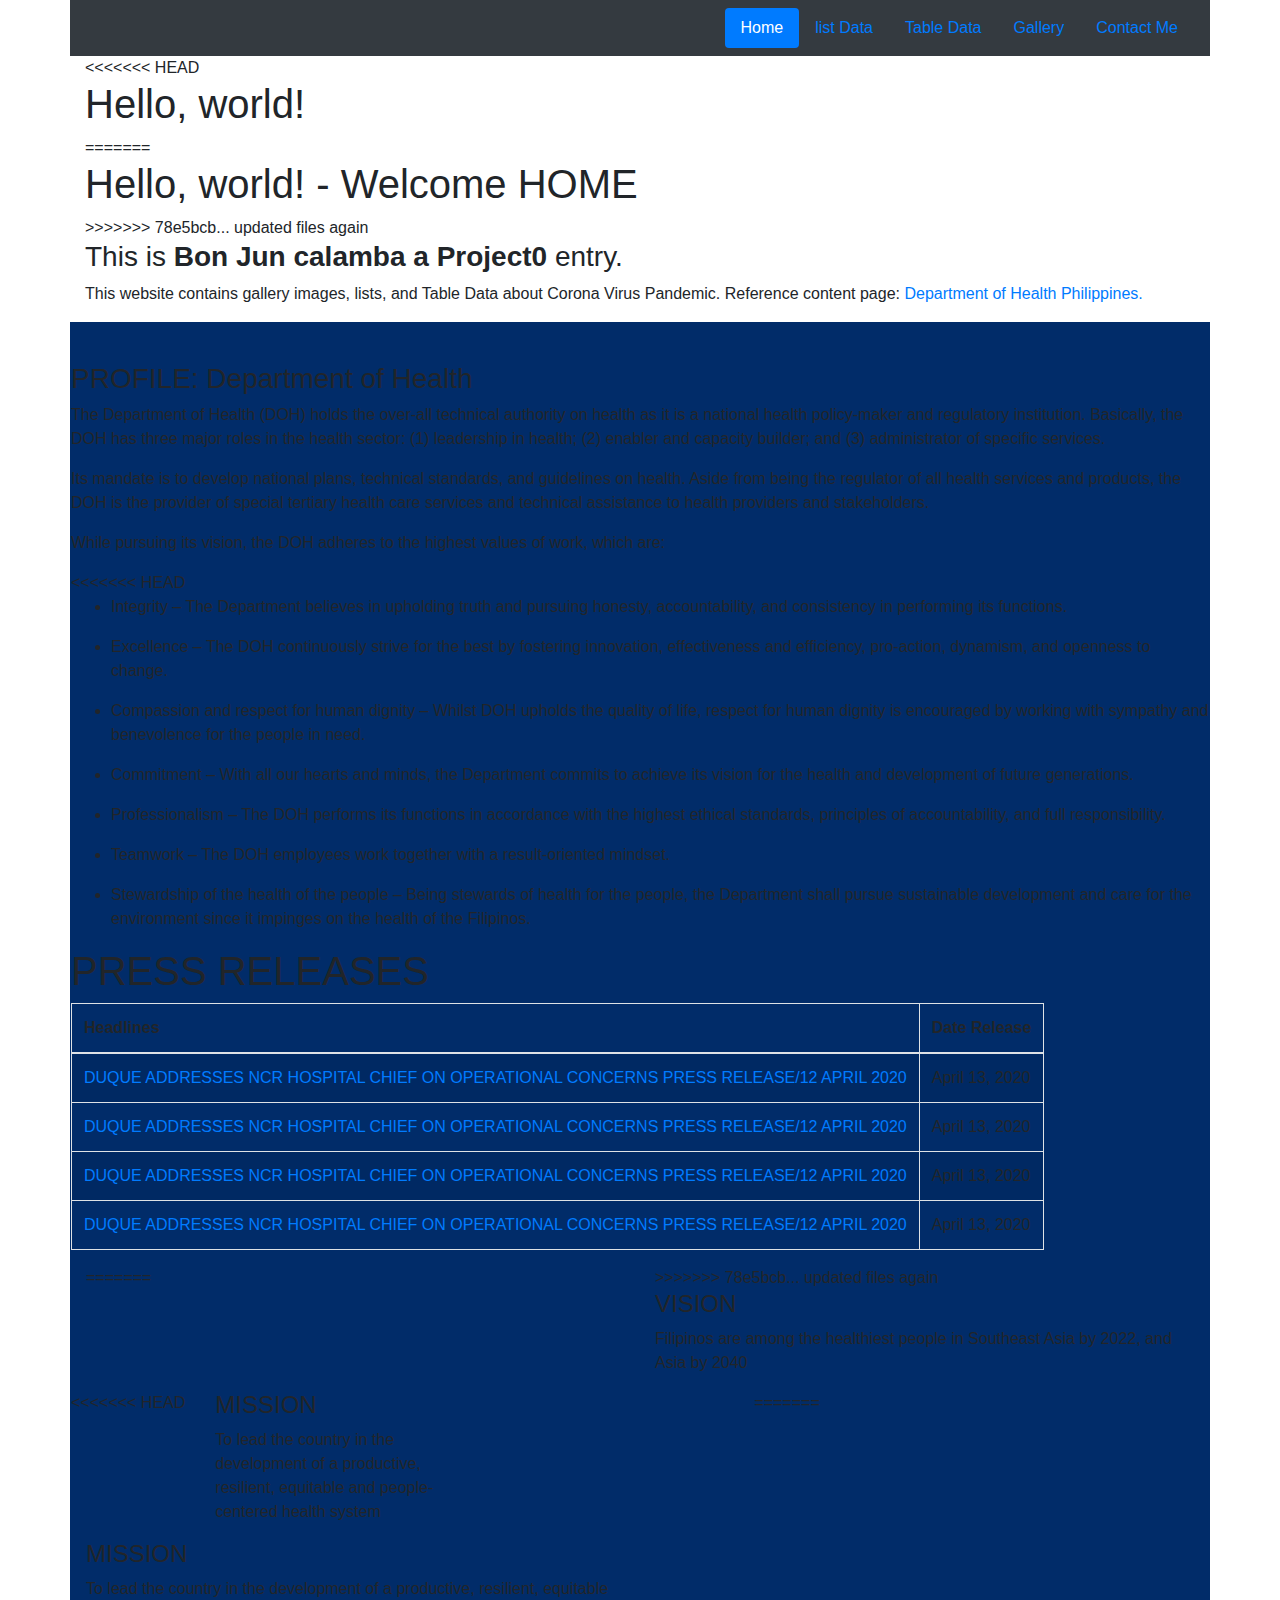
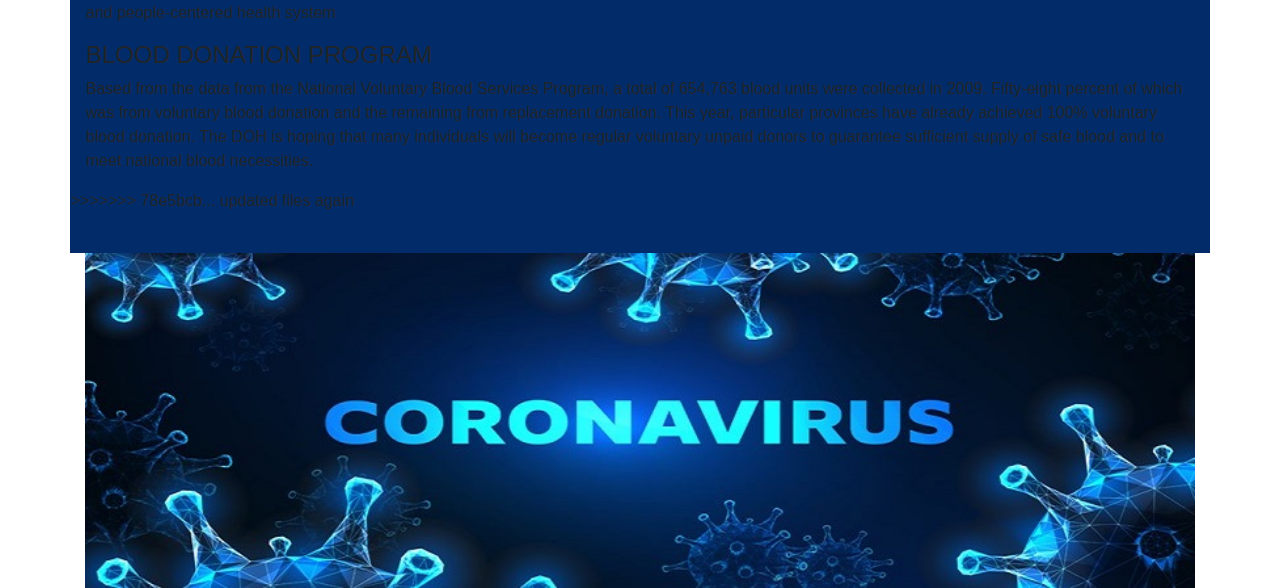
<file: index.html>
<!DOCTYPE html>
<html>
    <head>
    	<meta charset="utf-8">
    	<meta name="viewport" content="width=device-width, initial-scale=1, shrink-to-fit=no">
        <title>My Web Page</title>
        <link rel="stylesheet" type="text/css" href="./css/style.css">
        <!-- You must use Bootstrap 4 on your website, taking advantage of at least one Bootstrap component -->
        <link rel="stylesheet" href="https://stackpath.bootstrapcdn.com/bootstrap/4.3.1/css/bootstrap.min.css" integrity="sha384-ggOyR0iXCbMQv3Xipma34MD+dH/1fQ784/j6cY/iJTQUOhcWr7x9JvoRxT2MZw1T" crossorigin="anonymous">
        <script src="https://code.jquery.com/jquery-3.3.1.slim.min.js" integrity="sha384-q8i/X+965DzO0rT7abK41JStQIAqVgRVzpbzo5smXKp4YfRvH+8abtTE1Pi6jizo" crossorigin="anonymous"></script>
		<script src="https://cdnjs.cloudflare.com/ajax/libs/popper.js/1.14.7/umd/popper.min.js" integrity="sha384-UO2eT0CpHqdSJQ6hJty5KVphtPhzWj9WO1clHTMGa3JDZwrnQq4sF86dIHNDz0W1" crossorigin="anonymous"></script>
		<script src="https://stackpath.bootstrapcdn.com/bootstrap/4.3.1/js/bootstrap.min.js" integrity="sha384-JjSmVgyd0p3pXB1rRibZUAYoIIy6OrQ6VrjIEaFf/nJGzIxFDsf4x0xIM+B07jRM" crossorigin="anonymous"></script>
    </head>
    <body>
    	<header>
    		<!-- Your website must contain at least four different. HTML pages, and it should be possible to get from any page on your website to any other page by following one or more hyper links. -->
    		<nav class="nav navbar container justify-content-end nav-pills navbar-dark bg-dark">
    			<li class="nav-item"><a class="nav-link active" href="index.html">Home</a></li>
    			<li class="nav-item"><a class="nav-link" href="./container/listsdata.html">list Data</a></li>
    			<li class="nav-item"><a class="nav-link" href="./container/tabledata.html">Table Data</a></li>
    			<li class="nav-item"><a class="nav-link" href="./container/gallery.html">Gallery</a></li>
    			<li class="nav-item"><a class="nav-link" href="./container/contactus.html">Contact Me</a></li>
    		</nav>    	
    	</header>
    	<section id="banner" class="container">
    		<div>
<<<<<<< HEAD
    			<h1>Hello, world!</h1>
=======
    			<h1>Hello, world! - Welcome HOME</h1>
>>>>>>> 78e5bcb... updated files again
    			<h3>This is <b>Bon Jun calamba a Project0</b> entry.</h3>
    			<p>This website contains gallery images, lists, and Table Data about Corona Virus Pandemic. Reference content page: <a href="http://www.doh.gov.ph/">Department of Health Philippines.</a></p>    			
    		</div>
    	</section>
    	<section id="home-content" class="container">
    		<div class="row">
	    		<div id="col-lg-6" >
		    		<div id="home-profile" >
		    			<h3>PROFILE: Department of Health</h3>
		    			<p>The Department of Health (DOH) holds the over-all technical authority on health as it is a national health policy-maker and regulatory institution. Basically, the DOH has three major roles in the health sector: (1) leadership in health; (2) enabler and capacity builder; and (3) administrator of specific services.</p> 
		    			<p>Its mandate is to develop national plans, technical standards, and guidelines on health. Aside from being the regulator of all health services and products, the DOH is the provider of special tertiary health care services and technical assistance to health providers and stakeholders. </p>
		    			<p>While pursuing its vision, the DOH adheres to the highest values of work, which are:</p>    			
		    		</div>
<<<<<<< HEAD
	    		</div>
                <div id="col-lg-6" >
                    <div id="home-lists" >
                        <ul>
                            <li><p>Integrity – The Department believes in upholding truth and pursuing honesty, accountability, and consistency in performing its functions.</p></li>
                            <li><p>Excellence – The DOH continuously strive for the best by fostering innovation, effectiveness and efficiency, pro-action, dynamism, and openness to change.</p></li>
                            <li><p>Compassion and respect for human dignity – Whilst DOH upholds the quality of life, respect for human dignity is encouraged by working with sympathy and benevolence for the people in need.</p></li>
                            <li><p>Commitment – With all our hearts and minds, the Department commits to achieve its vision for the health and development of future generations.</p></li>
                            <li><p>Professionalism – The DOH performs its functions in accordance with the highest ethical standards, principles of accountability, and full responsibility.</p></li>
                            <li><p>Teamwork – The DOH employees work together with a result-oriented mindset.</p></li>
                            <li><p>Stewardship of the health of the people – Being stewards of health for the people, the Department shall pursue sustainable development and care for the environment since it impinges on the health of the Filipinos.</p></li>
                        </ul>
                    </div>
                </div>
                <div id="col-lg-6" >
                    <div id="home-table" >
                        <h1>PRESS RELEASES</h1>
                        <table class="table table-bordered table-striped">
                            <thead>
                                <tr>
                                    <th>Headlines</th>
                                    <th>Date Release</th>
                                </tr>
                            </thead>
                            <tbody>
                                <tr>
                                    <td><a href="https://www.doh.gov.ph/doh-press-release/DUQUE-ADDRESSES-NCR-HOSPITAL-CHIEF-ON-OPERATIONAL-CONCERNS">DUQUE ADDRESSES NCR HOSPITAL CHIEF ON OPERATIONAL CONCERNS PRESS RELEASE/12 APRIL 2020</a></td>
                                    <td>April 13, 2020</td>
                                </tr>
                                <tr>
                                    <td><a href="https://www.doh.gov.ph/doh-press-release/DUQUE-ADDRESSES-NCR-HOSPITAL-CHIEF-ON-OPERATIONAL-CONCERNS">DUQUE ADDRESSES NCR HOSPITAL CHIEF ON OPERATIONAL CONCERNS PRESS RELEASE/12 APRIL 2020</a></td>
                                    <td>April 13, 2020</td>
                                </tr>
                                <tr>
                                    <td><a href="https://www.doh.gov.ph/doh-press-release/DUQUE-ADDRESSES-NCR-HOSPITAL-CHIEF-ON-OPERATIONAL-CONCERNS">DUQUE ADDRESSES NCR HOSPITAL CHIEF ON OPERATIONAL CONCERNS PRESS RELEASE/12 APRIL 2020</a></td>
                                    <td>April 13, 2020</td>
                                </tr>
                                <tr>
                                    <td><a href="https://www.doh.gov.ph/doh-press-release/DUQUE-ADDRESSES-NCR-HOSPITAL-CHIEF-ON-OPERATIONAL-CONCERNS">DUQUE ADDRESSES NCR HOSPITAL CHIEF ON OPERATIONAL CONCERNS PRESS RELEASE/12 APRIL 2020</a></td>
                                    <td>April 13, 2020</td>
                                </tr>
                            </tbody>
                        </table>
                    </div>
                </div>
	    		<div class="col-lg-6">
=======
	    		</div>                
	    		<div class="col-lg-6 col-md-4 col-sm-6 col-xs-6">
>>>>>>> 78e5bcb... updated files again
		    		<div class="homevision">
		    			<h4>VISION</h4>
		    			<p>Filipinos are among the healthiest people in Southeast Asia by 2022, and Asia by 2040</p>    			
		    		</div>
	    		</div>
<<<<<<< HEAD
	    		<div class="col-lg-6">
		    		<div class="homemission">
		    			<h4 class=" col-lg-6">MISSION</h4>
		    			<p class=" col-lg-6">To lead the country in the development of a productive, resilient, equitable and people-centered health system</p>
		    		</div>
	    		</div>
=======
	    		<div class="col-lg-6 col-md-4 col-sm-6 col-xs-6">
		    		<div class="homemission">
		    			<h4>MISSION</h4>
		    			<p>To lead the country in the development of a productive, resilient, equitable and people-centered health system</p>
		    		</div>
	    		</div>
                <div class="col-lg-12 col-md-4 col-sm-12 col-xs-12">
                    <div class="blooddonor">
                        <h4>BLOOD DONATION PROGRAM</h4>
                        <p>Based from the data from the National Voluntary Blood Services Program, a total of 654,763 blood units were collected in 2009. Fifty-eight percent of which was from voluntary blood donation and the remaining from replacement donation. This year, particular provinces have already achieved 100% voluntary blood donation. The DOH is hoping that many individuals will become regular voluntary unpaid donors to guarantee sufficient supply of safe blood and to meet national blood necessities.</p>
                    </div>
                </div>
>>>>>>> 78e5bcb... updated files again
    		</div>    		
    	</section>
    	<footer class="container">
    		<div>
    			<img src="./img/homebanner.jpg" width="100%">
    		</div>
    	</footer>
    </body>
</html>
</file>
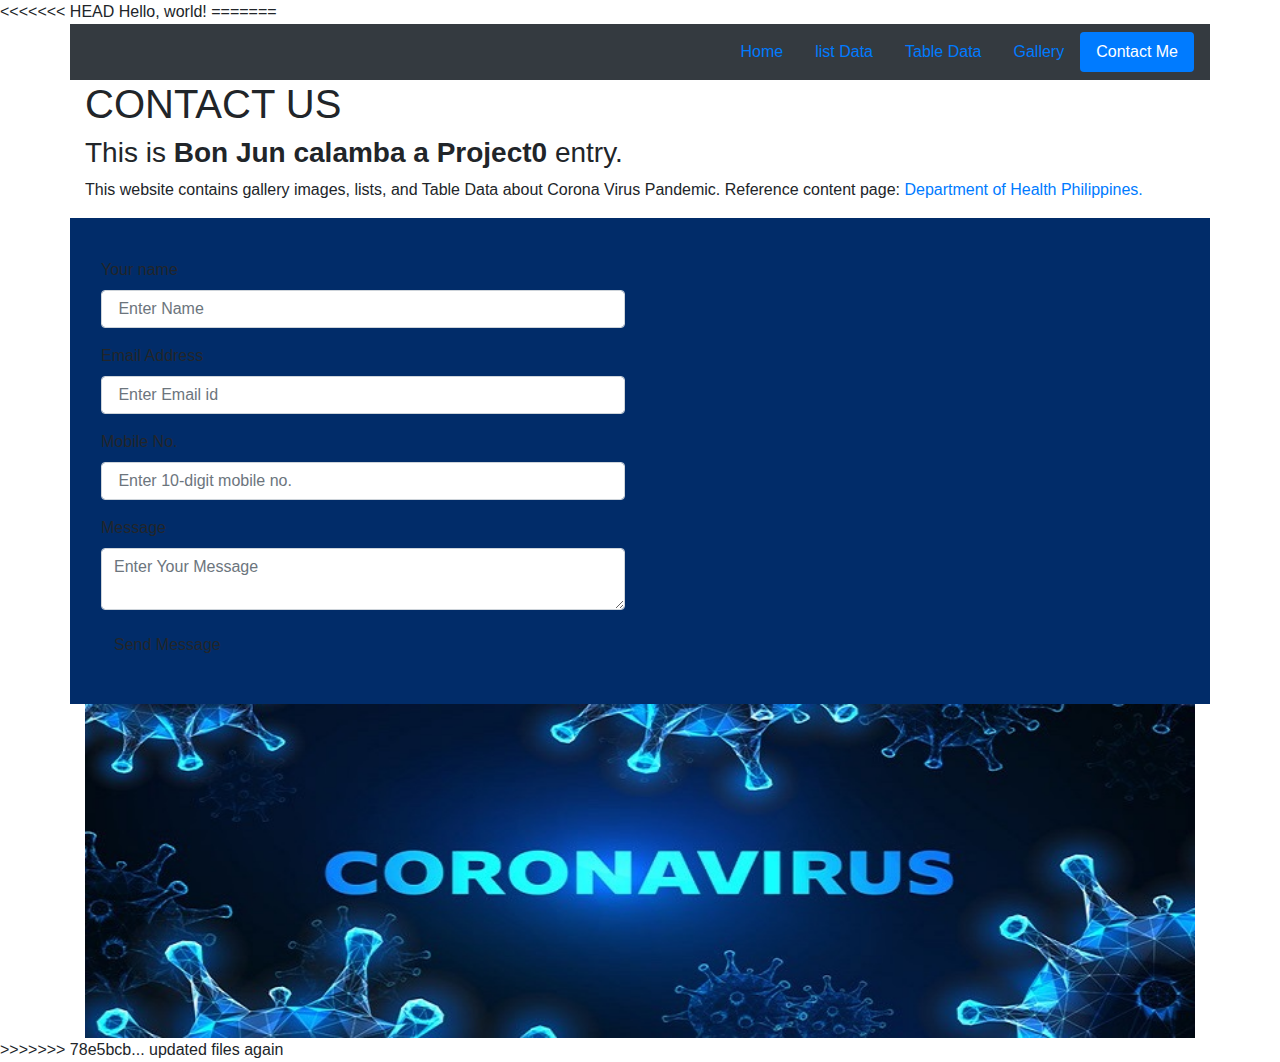
<file: container/contactus.html>
<!DOCTYPE html>
<html>
    <head>
<<<<<<< HEAD
        <title>My Webpage</title>
    </head>
    <body>
        Hello, world!
=======
    	<meta charset="utf-8">
    	<meta name="viewport" content="width=device-width, initial-scale=1, shrink-to-fit=no">
        <title>My Web Page</title>
        <link rel="stylesheet" type="text/css" href="../css/style.css">
        <!-- You must use Bootstrap 4 on your website, taking advantage of at least one Bootstrap component -->
        <link rel="stylesheet" href="https://stackpath.bootstrapcdn.com/bootstrap/4.3.1/css/bootstrap.min.css" integrity="sha384-ggOyR0iXCbMQv3Xipma34MD+dH/1fQ784/j6cY/iJTQUOhcWr7x9JvoRxT2MZw1T" crossorigin="anonymous">
        <script src="https://code.jquery.com/jquery-3.3.1.slim.min.js" integrity="sha384-q8i/X+965DzO0rT7abK41JStQIAqVgRVzpbzo5smXKp4YfRvH+8abtTE1Pi6jizo" crossorigin="anonymous"></script>
		<script src="https://cdnjs.cloudflare.com/ajax/libs/popper.js/1.14.7/umd/popper.min.js" integrity="sha384-UO2eT0CpHqdSJQ6hJty5KVphtPhzWj9WO1clHTMGa3JDZwrnQq4sF86dIHNDz0W1" crossorigin="anonymous"></script>
		<script src="https://stackpath.bootstrapcdn.com/bootstrap/4.3.1/js/bootstrap.min.js" integrity="sha384-JjSmVgyd0p3pXB1rRibZUAYoIIy6OrQ6VrjIEaFf/nJGzIxFDsf4x0xIM+B07jRM" crossorigin="anonymous"></script>
    </head>
    <body>
    	<header>
    		<!-- Your website must contain at least four different. HTML pages, and it should be possible to get from any page on your website to any other page by following one or more hyper links. -->
    		<nav class="nav navbar container justify-content-end nav-pills navbar-dark bg-dark">
    			<li class="nav-item"><a class="nav-link" href="../index.html">Home</a></li>
    			<li class="nav-item"><a class="nav-link" href="listsdata.html">list Data</a></li>
    			<li class="nav-item"><a class="nav-link" href="tabledata.html">Table Data</a></li>
    			<li class="nav-item"><a class="nav-link" href="gallery.html">Gallery</a></li>
    			<li class="nav-item"><a class="nav-link active" href="contactus.html">Contact Me</a></li>
    		</nav>    	
    	</header>
    	<section id="banner" class="container">
    		<div>
    			<h1>CONTACT US</h1>
    			<h3>This is <b>Bon Jun calamba a Project0</b> entry.</h3>
    			<p>This website contains gallery images, lists, and Table Data about Corona Virus Pandemic. Reference content page: <a href="http://www.doh.gov.ph/">Department of Health Philippines.</a></p>    			
    		</div>
    	</section>
    	<section id="home-content" class="container">
    		<div id="col-lg-6" >
                    <div id="home-contact" >
                        <form action="/action_page.php">
							<div class="col-md-6 form-line">
					  			<div class="form-group">
					  				<label for="exampleInputUsername">Your name</label>
							    	<input type="text" class="form-control" id="" placeholder=" Enter Name">
						  		</div>
						  		<div class="form-group">
							    	<label for="exampleInputEmail">Email Address</label>
							    	<input type="email" class="form-control" id="exampleInputEmail" placeholder=" Enter Email id">
							  	</div>	
							  	<div class="form-group">
							    	<label for="telephone">Mobile No.</label>
							    	<input type="tel" class="form-control" id="telephone" placeholder=" Enter 10-digit mobile no.">
					  			</div>
					  		</div>
					  		<div class="col-md-6">
					  			<div class="form-group">
					  				<label for ="description"> Message</label>
					  			 	<textarea  class="form-control" id="description" placeholder="Enter Your Message"></textarea>
					  			</div>
					  			<div>

					  				<button type="button" class="btn btn-default submit"><i class="fa fa-paper-plane" aria-hidden="true"></i>  Send Message</button>
					  			</div>
					  			
							</div>
					</form>
                </div>
            </div>
    	</section>
    	<footer class="container">
    		<div>
    			<img src="../img/homebanner.jpg" width="100%">
    		</div>
    	</footer>
>>>>>>> 78e5bcb... updated files again
    </body>
</html>
</file>
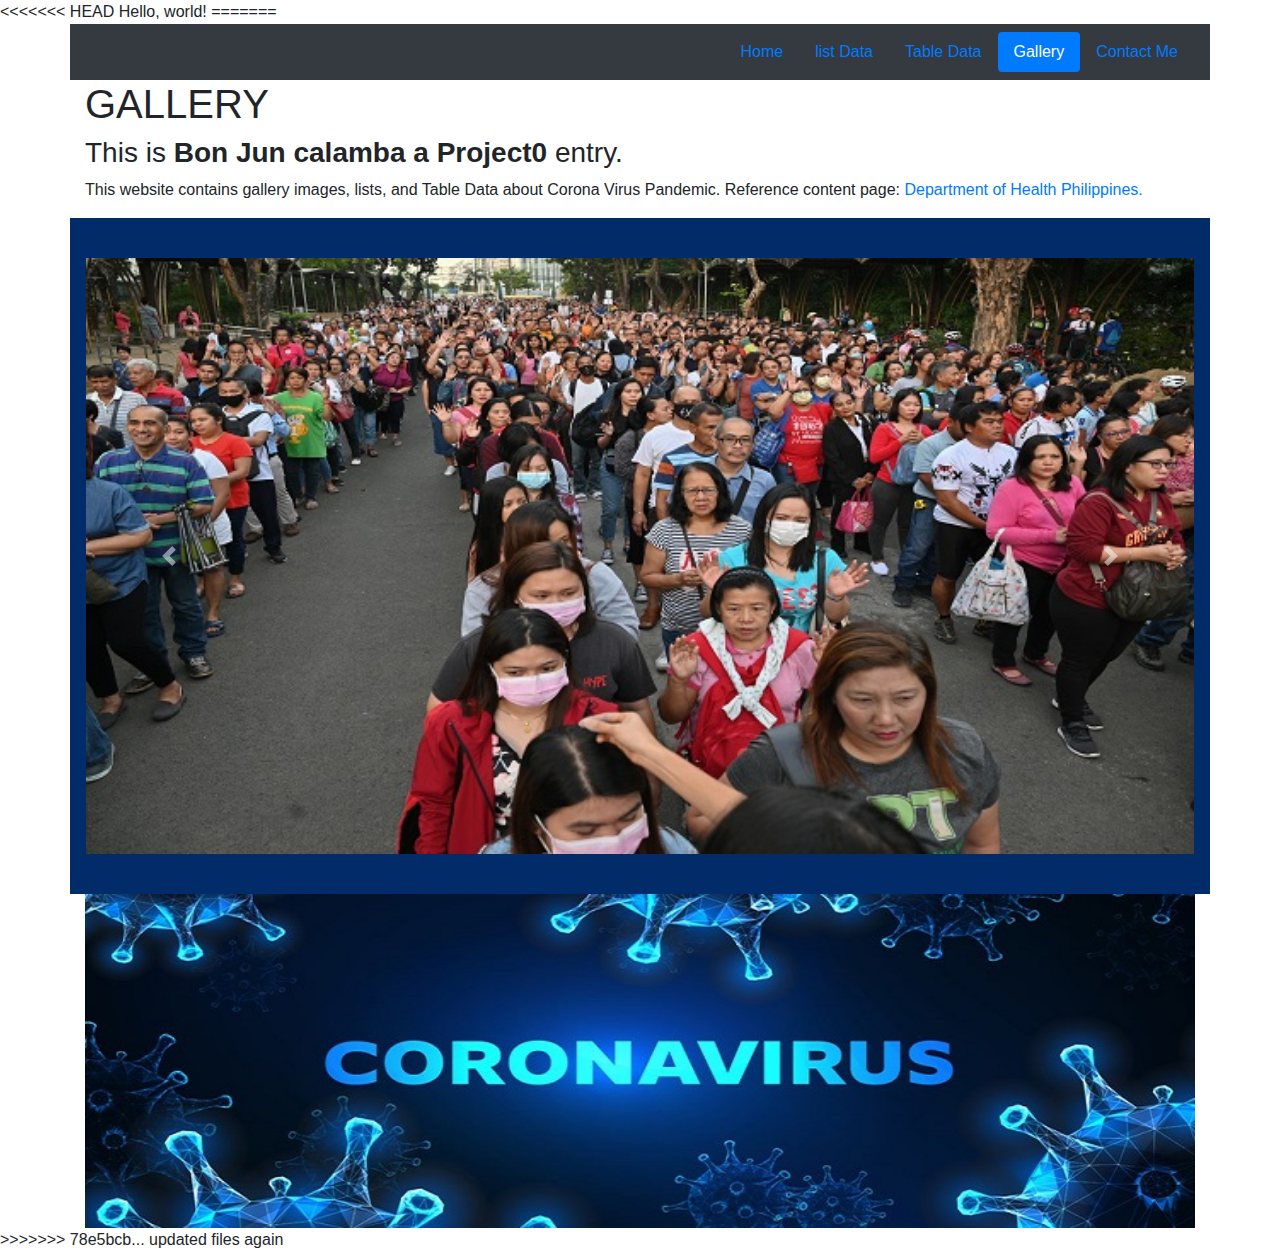
<file: container/gallery.html>
<!DOCTYPE html>
<html>
    <head>
<<<<<<< HEAD
        <title>My Webpage</title>
    </head>
    <body>
        Hello, world!
=======
    	<meta charset="utf-8">
    	<meta name="viewport" content="width=device-width, initial-scale=1, shrink-to-fit=no">
        <title>My Web Page</title>
        <link rel="stylesheet" type="text/css" href="../css/style.css">
        <!-- You must use Bootstrap 4 on your website, taking advantage of at least one Bootstrap component -->
        <link rel="stylesheet" href="https://stackpath.bootstrapcdn.com/bootstrap/4.3.1/css/bootstrap.min.css" integrity="sha384-ggOyR0iXCbMQv3Xipma34MD+dH/1fQ784/j6cY/iJTQUOhcWr7x9JvoRxT2MZw1T" crossorigin="anonymous">
        <script src="https://code.jquery.com/jquery-3.3.1.slim.min.js" integrity="sha384-q8i/X+965DzO0rT7abK41JStQIAqVgRVzpbzo5smXKp4YfRvH+8abtTE1Pi6jizo" crossorigin="anonymous"></script>
		<script src="https://cdnjs.cloudflare.com/ajax/libs/popper.js/1.14.7/umd/popper.min.js" integrity="sha384-UO2eT0CpHqdSJQ6hJty5KVphtPhzWj9WO1clHTMGa3JDZwrnQq4sF86dIHNDz0W1" crossorigin="anonymous"></script>
		<script src="https://stackpath.bootstrapcdn.com/bootstrap/4.3.1/js/bootstrap.min.js" integrity="sha384-JjSmVgyd0p3pXB1rRibZUAYoIIy6OrQ6VrjIEaFf/nJGzIxFDsf4x0xIM+B07jRM" crossorigin="anonymous"></script>
    </head>
    <body>
    	<header>
    		<!-- Your website must contain at least four different. HTML pages, and it should be possible to get from any page on your website to any other page by following one or more hyper links. -->
    		<nav class="nav navbar container justify-content-end nav-pills navbar-dark bg-dark">
    			<li class="nav-item"><a class="nav-link" href="../index.html">Home</a></li>
    			<li class="nav-item"><a class="nav-link " href="listsdata.html">list Data</a></li>
    			<li class="nav-item"><a class="nav-link" href="tabledata.html">Table Data</a></li>
    			<li class="nav-item"><a class="nav-link active" href="gallery.html">Gallery</a></li>
    			<li class="nav-item"><a class="nav-link" href="contactus.html">Contact Me</a></li>
    		</nav>    	
    	</header>
    	<section id="banner" class="container">
    		<div>
    			<h1>GALLERY</h1>
    			<h3>This is <b>Bon Jun calamba a Project0</b> entry.</h3>
    			<p>This website contains gallery images, lists, and Table Data about Corona Virus Pandemic. Reference content page: <a href="http://www.doh.gov.ph/">Department of Health Philippines.</a></p>    			
    		</div>
    	</section>
    	<section id="home-content" class="container">
    		<div id="carouselExampleControls" class="carousel slide" data-ride="carousel">
			  <div class="carousel-inner">
			    <div class="carousel-item active">
			      <img class="d-block w-100" src="../img/image.png">
			    </div>
			    <div class="carousel-item">
			      <img class="d-block w-100" src="../img/image5.png">
			    </div>
			    <div class="carousel-item">
			      <img class="d-block w-100" src="../img/image1.png">
			    </div>
			    <div class="carousel-item">
			      <img class="d-block w-100" src="../img/image2.png">
			    </div>
			    <div class="carousel-item">
			      <img class="d-block w-100" src="../img/image3.png">
			    </div>
			    <div class="carousel-item">
			      <img class="d-block w-100" src="../img/image4.png">
			    </div>
			  </div>
			  <a class="carousel-control-prev" href="#carouselExampleControls" role="button" data-slide="prev">
			    <span class="carousel-control-prev-icon" aria-hidden="true"></span>
			    <span class="sr-only">Previous</span>
			  </a>
			  <a class="carousel-control-next" href="#carouselExampleControls" role="button" data-slide="next">
			    <span class="carousel-control-next-icon" aria-hidden="true"></span>
			    <span class="sr-only">Next</span>
			  </a>
			</div>
    	</section>
    	<footer class="container">
    		<div>
    			<img src="../img/homebanner.jpg" width="100%">
    		</div>
    	</footer>
>>>>>>> 78e5bcb... updated files again
    </body>
</html>
</file>
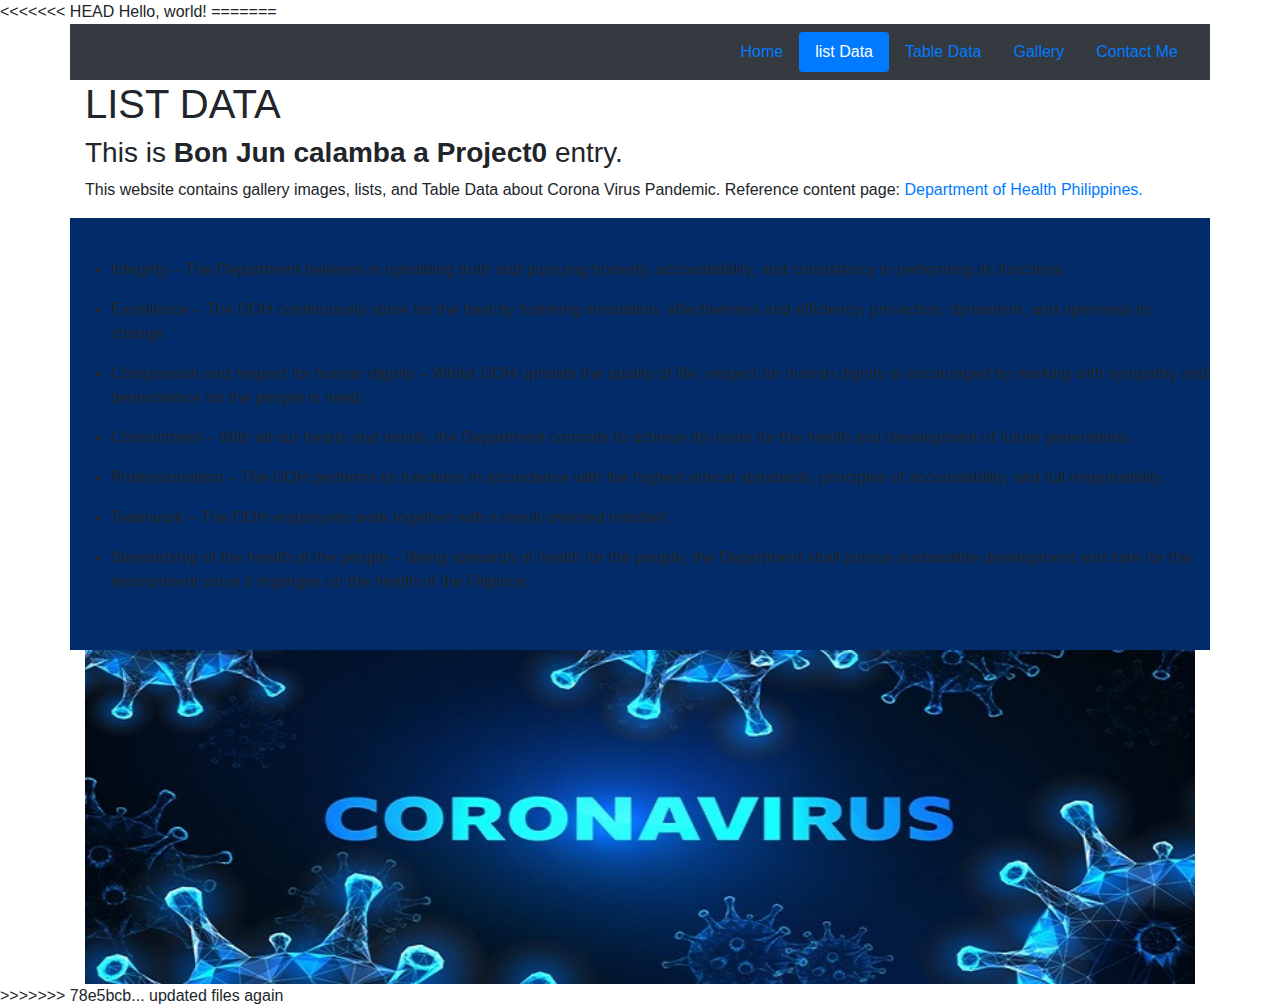
<file: container/listsdata.html>
<!DOCTYPE html>
<html>
    <head>
<<<<<<< HEAD
        <title>My Webpage</title>
    </head>
    <body>
        Hello, world!
=======
    	<meta charset="utf-8">
    	<meta name="viewport" content="width=device-width, initial-scale=1, shrink-to-fit=no">
        <title>My Web Page</title>
        <link rel="stylesheet" type="text/css" href="../css/style.css">
        <!-- You must use Bootstrap 4 on your website, taking advantage of at least one Bootstrap component -->
        <link rel="stylesheet" href="https://stackpath.bootstrapcdn.com/bootstrap/4.3.1/css/bootstrap.min.css" integrity="sha384-ggOyR0iXCbMQv3Xipma34MD+dH/1fQ784/j6cY/iJTQUOhcWr7x9JvoRxT2MZw1T" crossorigin="anonymous">
        <script src="https://code.jquery.com/jquery-3.3.1.slim.min.js" integrity="sha384-q8i/X+965DzO0rT7abK41JStQIAqVgRVzpbzo5smXKp4YfRvH+8abtTE1Pi6jizo" crossorigin="anonymous"></script>
		<script src="https://cdnjs.cloudflare.com/ajax/libs/popper.js/1.14.7/umd/popper.min.js" integrity="sha384-UO2eT0CpHqdSJQ6hJty5KVphtPhzWj9WO1clHTMGa3JDZwrnQq4sF86dIHNDz0W1" crossorigin="anonymous"></script>
		<script src="https://stackpath.bootstrapcdn.com/bootstrap/4.3.1/js/bootstrap.min.js" integrity="sha384-JjSmVgyd0p3pXB1rRibZUAYoIIy6OrQ6VrjIEaFf/nJGzIxFDsf4x0xIM+B07jRM" crossorigin="anonymous"></script>
    </head>
    <body>
    	<header>
    		<!-- Your website must contain at least four different. HTML pages, and it should be possible to get from any page on your website to any other page by following one or more hyper links. -->
    		<nav class="nav navbar container justify-content-end nav-pills navbar-dark bg-dark">
    			<li class="nav-item"><a class="nav-link" href="../index.html">Home</a></li>
    			<li class="nav-item"><a class="nav-link active" href="listsdata.html">list Data</a></li>
    			<li class="nav-item"><a class="nav-link" href="tabledata.html">Table Data</a></li>
    			<li class="nav-item"><a class="nav-link" href="gallery.html">Gallery</a></li>
    			<li class="nav-item"><a class="nav-link" href="contactus.html">Contact Me</a></li>
    		</nav>    	
    	</header>
    	<section id="banner" class="container">
    		<div>
    			<h1>LIST DATA</h1>
    			<h3>This is <b>Bon Jun calamba a Project0</b> entry.</h3>
    			<p>This website contains gallery images, lists, and Table Data about Corona Virus Pandemic. Reference content page: <a href="http://www.doh.gov.ph/">Department of Health Philippines.</a></p>    			
    		</div>
    	</section>
    	<section id="home-content" class="container">
    		<div class="row">	    		
                <div id="col-lg-6" >
                    <div id="home-lists" >
                        <ul>
                            <li><p>Integrity – The Department believes in upholding truth and pursuing honesty, accountability, and consistency in performing its functions.</p></li>
                            <li><p>Excellence – The DOH continuously strive for the best by fostering innovation, effectiveness and efficiency, pro-action, dynamism, and openness to change.</p></li>
                            <li><p>Compassion and respect for human dignity – Whilst DOH upholds the quality of life, respect for human dignity is encouraged by working with sympathy and benevolence for the people in need.</p></li>
                            <li><p>Commitment – With all our hearts and minds, the Department commits to achieve its vision for the health and development of future generations.</p></li>
                            <li><p>Professionalism – The DOH performs its functions in accordance with the highest ethical standards, principles of accountability, and full responsibility.</p></li>
                            <li><p>Teamwork – The DOH employees work together with a result-oriented mindset.</p></li>
                            <li><p>Stewardship of the health of the people – Being stewards of health for the people, the Department shall pursue sustainable development and care for the environment since it impinges on the health of the Filipinos.</p></li>
                        </ul>
                    </div>
                </div>                
    		</div>    		
    	</section>
    	<footer class="container">
    		<div>
    			<img src="../img/homebanner.jpg" width="100%">
    		</div>
    	</footer>
>>>>>>> 78e5bcb... updated files again
    </body>
</html>
</file>
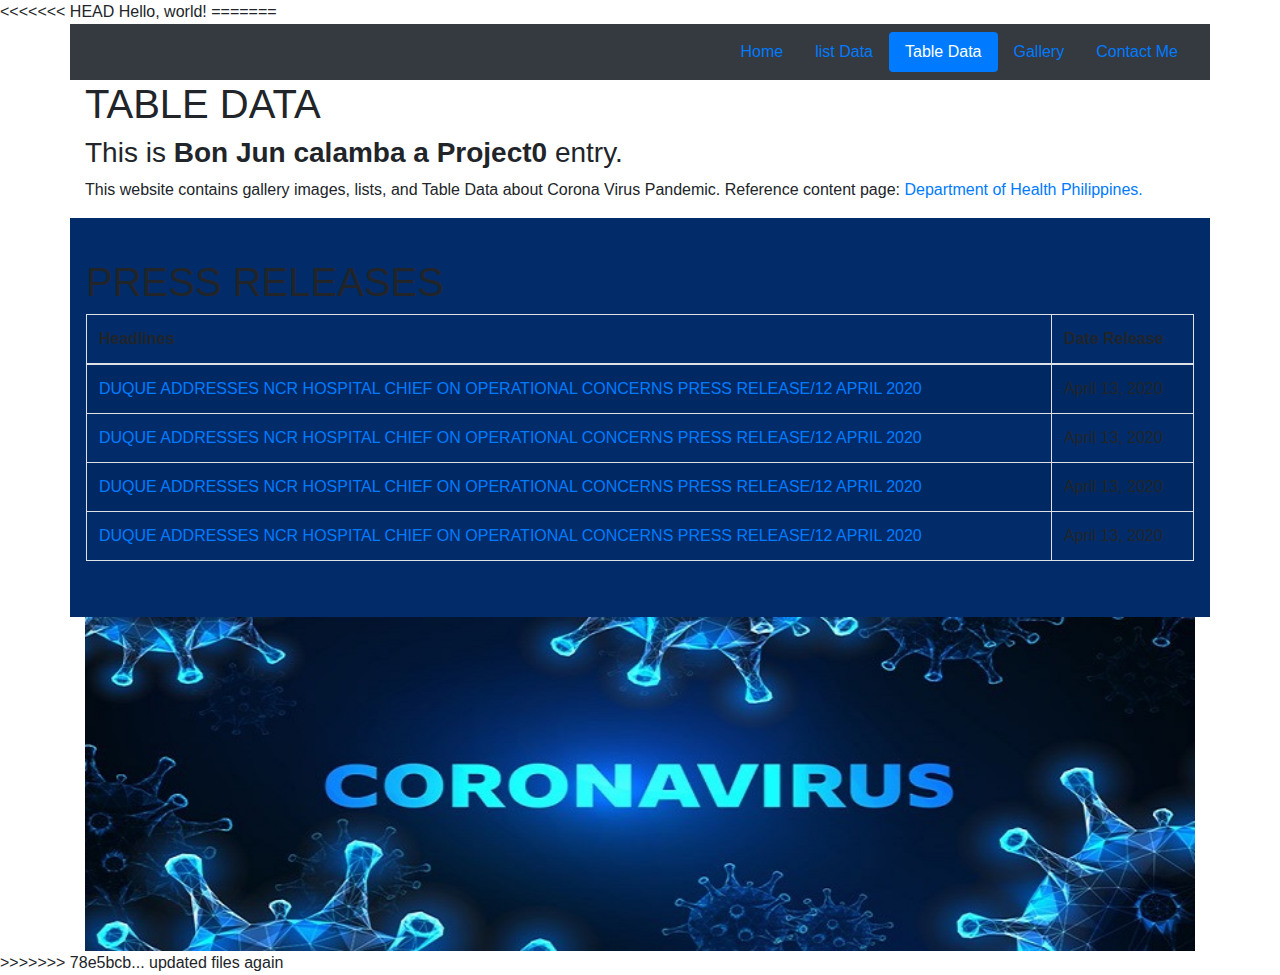
<file: container/tabledata.html>
<!DOCTYPE html>
<html>
    <head>
<<<<<<< HEAD
        <title>My Webpage</title>
    </head>
    <body>
        Hello, world!
=======
    	<meta charset="utf-8">
    	<meta name="viewport" content="width=device-width, initial-scale=1, shrink-to-fit=no">
        <title>My Web Page</title>
        <link rel="stylesheet" type="text/css" href="../css/style.css">
        <!-- You must use Bootstrap 4 on your website, taking advantage of at least one Bootstrap component -->
        <link rel="stylesheet" href="https://stackpath.bootstrapcdn.com/bootstrap/4.3.1/css/bootstrap.min.css" integrity="sha384-ggOyR0iXCbMQv3Xipma34MD+dH/1fQ784/j6cY/iJTQUOhcWr7x9JvoRxT2MZw1T" crossorigin="anonymous">
        <script src="https://code.jquery.com/jquery-3.3.1.slim.min.js" integrity="sha384-q8i/X+965DzO0rT7abK41JStQIAqVgRVzpbzo5smXKp4YfRvH+8abtTE1Pi6jizo" crossorigin="anonymous"></script>
		<script src="https://cdnjs.cloudflare.com/ajax/libs/popper.js/1.14.7/umd/popper.min.js" integrity="sha384-UO2eT0CpHqdSJQ6hJty5KVphtPhzWj9WO1clHTMGa3JDZwrnQq4sF86dIHNDz0W1" crossorigin="anonymous"></script>
		<script src="https://stackpath.bootstrapcdn.com/bootstrap/4.3.1/js/bootstrap.min.js" integrity="sha384-JjSmVgyd0p3pXB1rRibZUAYoIIy6OrQ6VrjIEaFf/nJGzIxFDsf4x0xIM+B07jRM" crossorigin="anonymous"></script>
    </head>
    <body>
    	<header>
    		<!-- Your website must contain at least four different. HTML pages, and it should be possible to get from any page on your website to any other page by following one or more hyper links. -->
    		<nav class="nav navbar container justify-content-end nav-pills navbar-dark bg-dark">
    			<li class="nav-item"><a class="nav-link" href="../index.html">Home</a></li>
    			<li class="nav-item"><a class="nav-link " href="listsdata.html">list Data</a></li>
    			<li class="nav-item"><a class="nav-link active" href="tabledata.html">Table Data</a></li>
    			<li class="nav-item"><a class="nav-link" href="gallery.html">Gallery</a></li>
    			<li class="nav-item"><a class="nav-link" href="contactus.html">Contact Me</a></li>
    		</nav>    	
    	</header>
    	<section id="banner" class="container">
    		<div>
    			<h1>TABLE DATA</h1>
    			<h3>This is <b>Bon Jun calamba a Project0</b> entry.</h3>
    			<p>This website contains gallery images, lists, and Table Data about Corona Virus Pandemic. Reference content page: <a href="http://www.doh.gov.ph/">Department of Health Philippines.</a></p>    			
    		</div>
    	</section>
    	<section id="home-content" class="container">
                    <div id="home-table" >
                        <h1>PRESS RELEASES</h1>
                            <table class="table table-bordered table-striped ">
                                <thead>
                                    <tr>
                                        <th>Headlines</th>
                                        <th>Date Release</th>
                                    </tr>
                                </thead>
                                <tbody>
                                    <tr>
                                        <td><a href="https://www.doh.gov.ph/doh-press-release/DUQUE-ADDRESSES-NCR-HOSPITAL-CHIEF-ON-OPERATIONAL-CONCERNS">DUQUE ADDRESSES NCR HOSPITAL CHIEF ON OPERATIONAL CONCERNS PRESS RELEASE/12 APRIL 2020</a></td>
                                        <td>April 13, 2020</td>
                                    </tr>
                                    <tr>
                                        <td><a href="https://www.doh.gov.ph/doh-press-release/DUQUE-ADDRESSES-NCR-HOSPITAL-CHIEF-ON-OPERATIONAL-CONCERNS">DUQUE ADDRESSES NCR HOSPITAL CHIEF ON OPERATIONAL CONCERNS PRESS RELEASE/12 APRIL 2020</a></td>
                                        <td>April 13, 2020</td>
                                    </tr>
                                    <tr>
                                        <td><a href="https://www.doh.gov.ph/doh-press-release/DUQUE-ADDRESSES-NCR-HOSPITAL-CHIEF-ON-OPERATIONAL-CONCERNS">DUQUE ADDRESSES NCR HOSPITAL CHIEF ON OPERATIONAL CONCERNS PRESS RELEASE/12 APRIL 2020</a></td>
                                        <td>April 13, 2020</td>
                                    </tr>
                                    <tr>
                                        <td><a href="https://www.doh.gov.ph/doh-press-release/DUQUE-ADDRESSES-NCR-HOSPITAL-CHIEF-ON-OPERATIONAL-CONCERNS">DUQUE ADDRESSES NCR HOSPITAL CHIEF ON OPERATIONAL CONCERNS PRESS RELEASE/12 APRIL 2020</a></td>
                                        <td>April 13, 2020</td>
                                    </tr>
                                </tbody>
                            </table>
                        </div>
    	</section>
    	<footer class="container">
    		<div>
    			<img src="../img/homebanner.jpg" width="100%">
    		</div>
    	</footer>
>>>>>>> 78e5bcb... updated files again
    </body>
</html>
</file>
<file: css/style.css>
/* Using SASS variable, Nesting and Inheritance - Reffer to .scss file */
/* Using SASS Variable */
#home-content {
  background: #012c69;
  padding: 40px 16px; }

/* Using SASS Nesting and Inheritance */
<<<<<<< HEAD
#home-content .homevision, #home-content .homemission {
=======
#home-content .homevision, #home-content .homemission, #home-content .blooddonor {
>>>>>>> 78e5bcb... updated files again
  padding: 40px;
  margin: 16px;
  border-radius: 16px; }

#home-profile {
  padding: 40px; }

#banner {
  background: #012c69;
  background: linear-gradient(150deg, #012c69 27%, #016aa1 63%, #00d4ff 100%);
  padding: 40px; }

.homemission {
  background: #fb9ddb;
  background: linear-gradient(345deg, #fb9ddb 0%, #8800ff 100%); }

<<<<<<< HEAD
.homevision {
=======
.homevision, .blooddonor {
>>>>>>> 78e5bcb... updated files again
  background: #3f5efb;
  background: linear-gradient(150deg, #3f5efb 0%, #b25aff 100%); }

#home-profile h3 {
  color: #ffffff;
  padding-bottom: 16px; }

#home-profile p {
  color: #ffffff; }

h1 {
  color: #ffffff; }

h3 {
  color: #a4d0ff; }

p {
  color: #f5deb3; }

<<<<<<< HEAD
=======
#home-lists > ul {
  list-style-type: square;
  color: white; }

#home-contact {
  color: white; }

#home-contact button {
  margin-top: 24px;
  color: white;
  border: 2px solid white; }

>>>>>>> 78e5bcb... updated files again
section a {
  color: #343a40 !important; }

/* Using SASS Nesting */
.nav {
  display: flex; }
  .nav a {
    color: #ffffff; }

table {
<<<<<<< HEAD
  background-color: #ffffff; }
=======
  background-color: #ffffff;
  margin: auto; }
>>>>>>> 78e5bcb... updated files again
  table th {
    background: linear-gradient(150deg, #012c69 27%, #016aa1 63%, #00d4ff 100%);
    color: #ffffff; }
  table th {
    color: #00000; }

.nav-pills .nav-link {
  border-radius: 0.10rem;
  margin: 8px 0px; }

.nav-pills .nav-link.active, .nav-pills .show > .nav-link {
  color: #ffffff !important;
  background: linear-gradient(150deg, #016aa1 0%, #00d4ff 100%); }

footer.container {
  padding: 0px; }

<<<<<<< HEAD
=======
/* Using SASS Nesting and @media query */
@media screen and (max-width: 900px) {
  .homevision, .homemission, .blooddonor {
    border: 5px solid white; }
    .homevision p:hover, .homemission p:hover, .blooddonor p:hover {
      background: blue;
      color: yellow; } }
@media screen and (max-width: 600px) {
  .homevision, .homemission, .blooddonor {
    background: black;
    color: #4ba2ff;
    border: 5px dashed white; }
    .homevision h4:after, .homemission h4:after, .blooddonor h4:after {
      content: "\2605";
      position: absolute; }
    .homevision h4:hover, .homemission h4:hover, .blooddonor h4:hover {
      background: white;
      color: linear-gradient(150deg, #016aa1 0%, #00d4ff 100%); } }

>>>>>>> 78e5bcb... updated files again
/*# sourceMappingURL=style.css.map */
</file>
